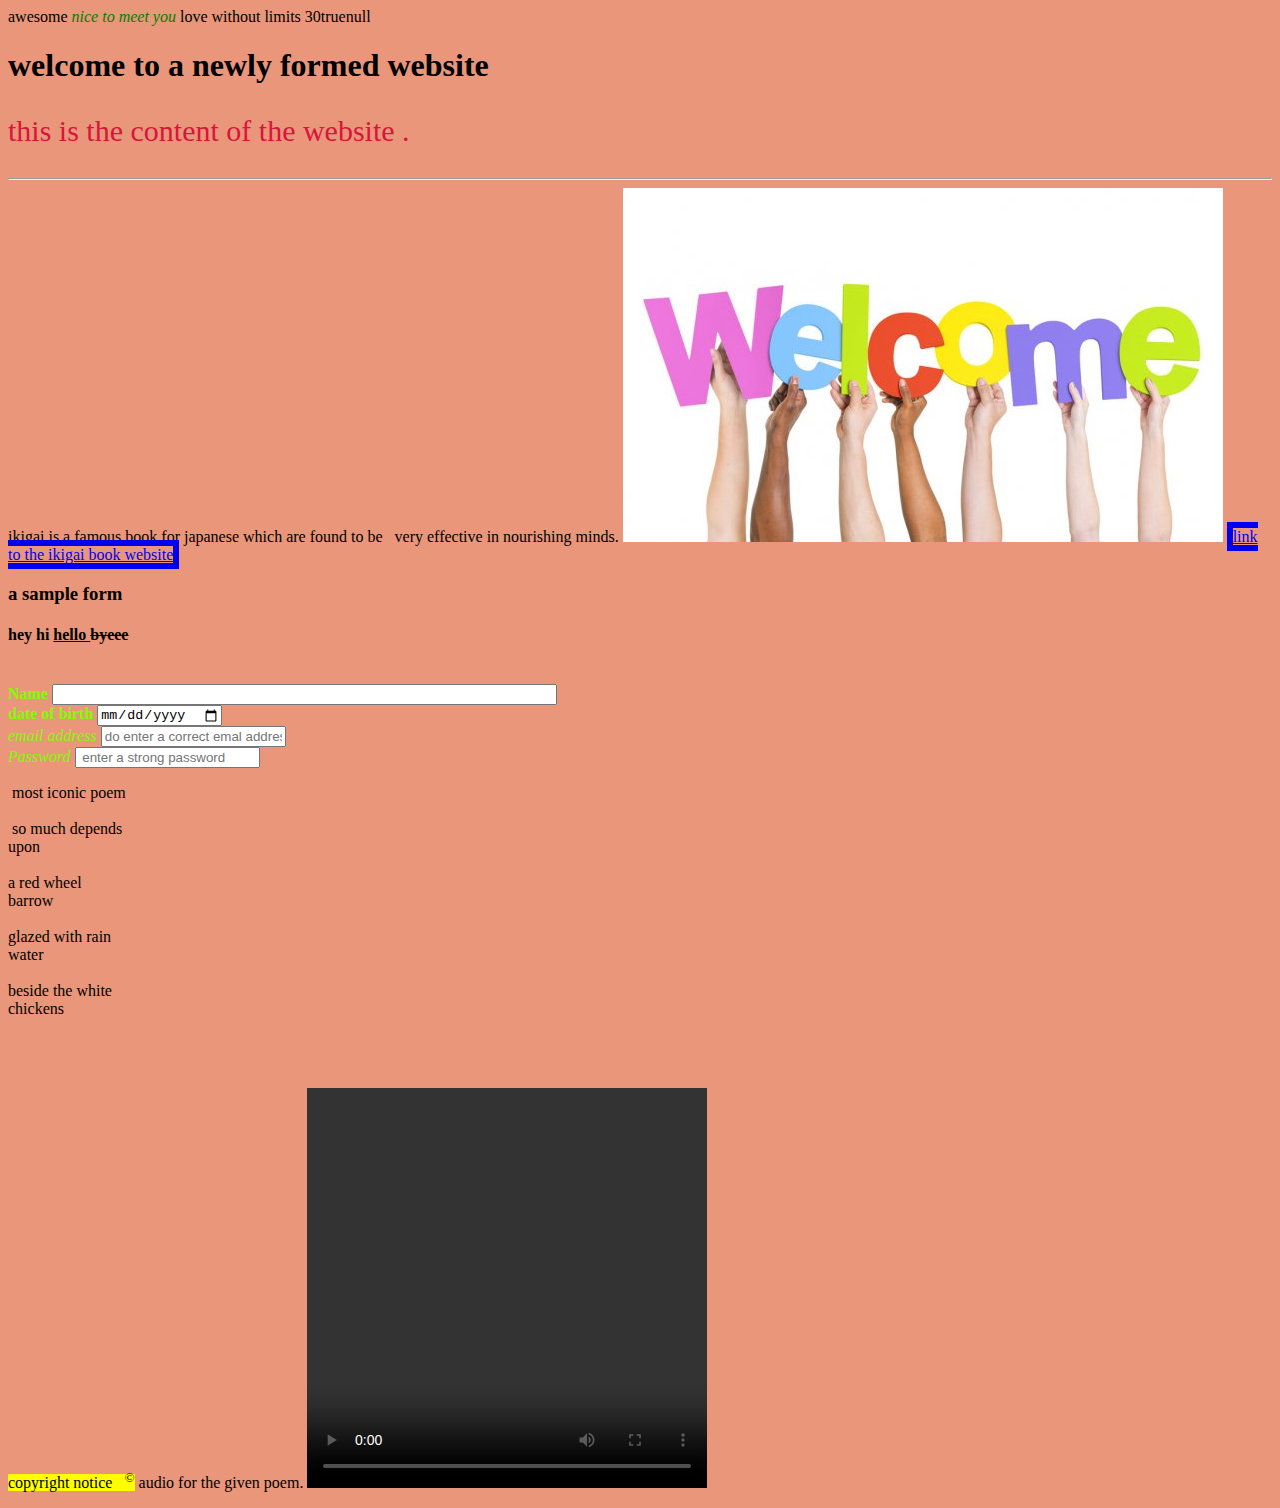
<file: projects web development/index.html>
<!DOCTYPE html>
<html lang="en">
<head>
    <meta charset="UTF-8">
    <meta http-equiv="X-UA-Compatible" content="IE=edge"><!-- it shows that it will also run for windows -->
    <meta name="viewport" content="width=device-width, initial-scale=1.0">
    <title>my first web page </title>
    <script src="javascript.js">

        
    </script>
</head>
<body style="background-color:darksalmon">
    <h1 title=" hello ">welcome to a newly formed website </h1>
    <p title = " path to success "style = "color:crimson ; font-size:30px"><!-- this is a\inline css and style attributes can be used with any element of html-->
        this is the content of the website .<br>
        <hr>
        ikigai is a famous book for japanese which are found to be &nbsp; very effective in nourishing minds.
        <img src="depositphotos_52453715-stock-photo-hands-holding-word-welcome.jpg" alt=" image "><!-- alt tag will only show when the image doesn't occur due to sme reasons-->
        
    <a style="border:6px solid " href =" https://www.shutterstock.com/search/ikigai" target="top" download=""> link to the ikigai book website </a><!-- text between an " a" tag will show the name to the user-->
    <!-- target will be used when we want the given link  to open in a new website -->
    <!-- break tags are used without p tags -->
    <!--_parent,_blank,_self(by default),framename --these all are target attributes -->
    </p>
     <h3> a sample form</h3>
     <h4>hey hi   <ins>hello </ins><del> byeee</del> </h4>
     <br>
<label style="color:chartreuse" for =" " > <b>Name</b> </label>
    <input style="color:hsl(hue, saturation, lightness)" type =" text" size="60">
    <br>
    <label style="color:chartreuse" for =" "> <strong>date of birth </strong>  </label>
    <input style="color:hsl(hue, saturation, lightness)" type ="date">
    <br>
    <label style="color:chartreuse "><em>email address</em></label>
    <input style="color:hsl(hue, saturation, lightness)" type ="email" placeholder="do enter a correct emal address" required>
    <br>
    <label style="color:chartreuse" for=" "><i>Password</i></label>
    <input style="color:hsl(hue, saturation, lightness)" type="password" placeholder=" enter a strong password" required >

    <!--form></form-->
   
    <!-- html entities-->
    <pre style =" font-family: Georgia, 'Times New Roman', Times, serif;">
 most iconic poem 

 so much depends
upon

a red wheel
barrow

glazed with rain
water

beside the white
chickens


    </pre>
  <p> <mark>copyright notice  &nbsp <sup>&#169</sup></mark>
    audio for the given poem.
   <video width="400 " height=" 400" controls>
        <iframe width="727" height="409" src="https://youtu.be/MlorLu_pP5g"></iframe>
   </video>
 </p>  

</body>
</html>
</file>
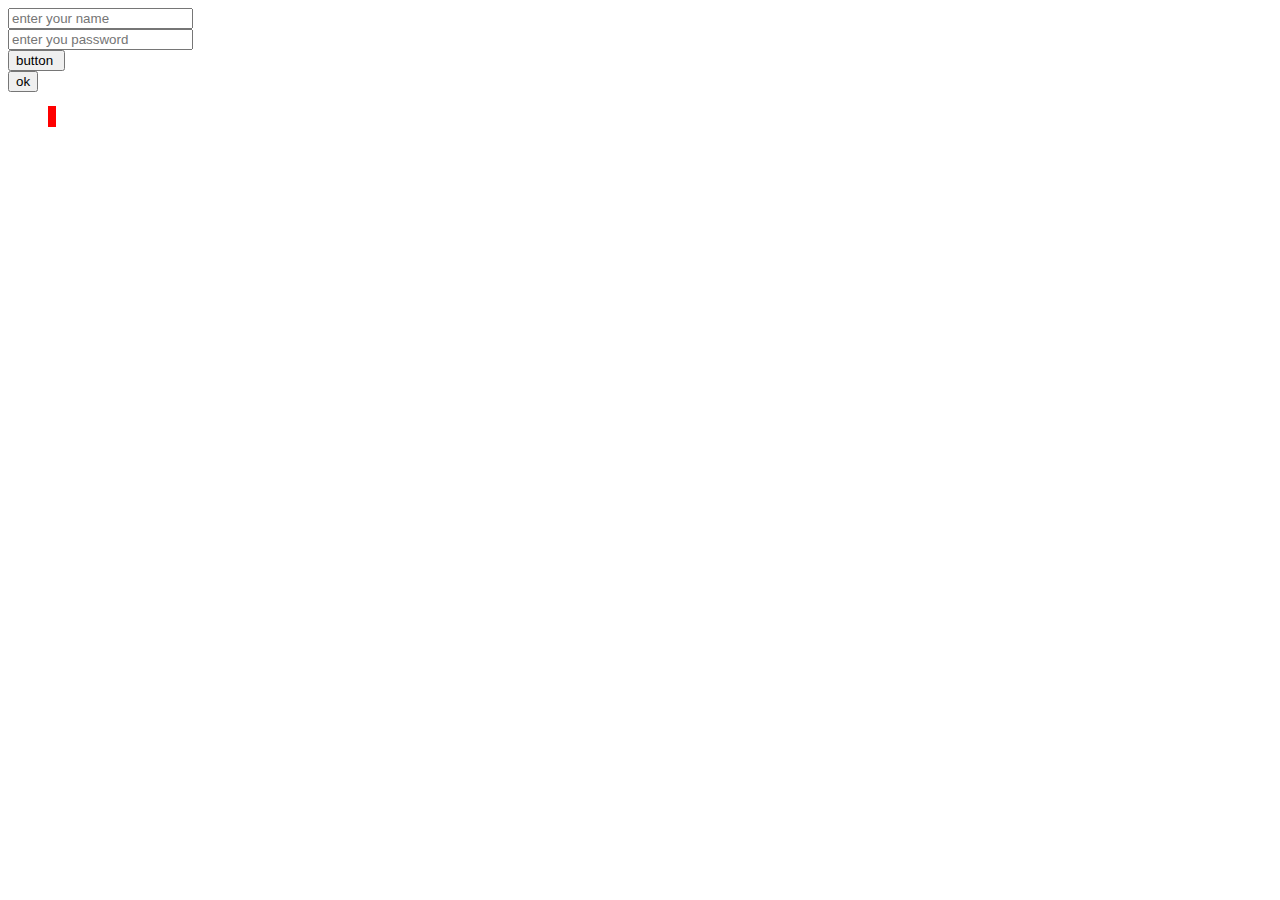
<file: projects web development/index1.html>
<!DOCTYPE html>
<html lang="en">
<head>
    <meta charset="UTF-8">
    <meta http-equiv="X-UA-Compatible" content="IE=edge">
    <meta name="viewport" content="width=device-width, initial-scale=1.0">
    <title>test web page</title>
</head>
<body>
    <form class ="form">
        <input type="text" placeholder="enter your name "><br>
        <input type=" password" placeholder="enter you password "><br>
        <input type="submit" value ="button "><br>
       <button>ok</button>
<!-- button element can be used with href attribute ,properties of hover -->
    </form>
    <ul>
<li> 
   <style>
       li {
   display : inline;
    border:2px solid red;
    padding:5px 10 px;
    font-size:medium;
    font-family: elephant;
    border-radius: 10 px;
       }

       </style>
    
    <a href=" " ></li>
<li>

</li>

    </ul>
</body>
</html>
</file>
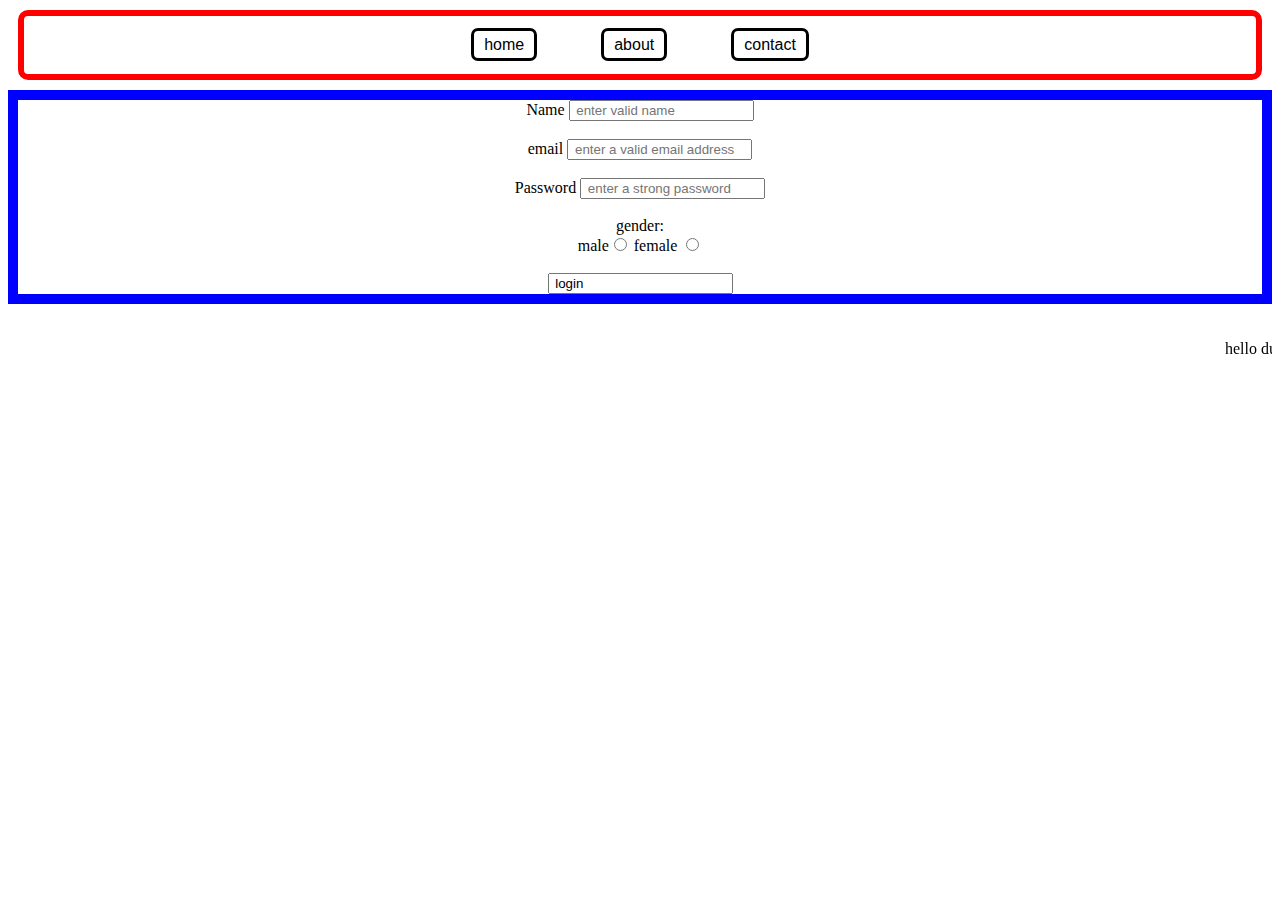
<file: projects web development/index2.html>
<!DOCTYPE html>
<html lang="en">

<head>
    <meta charset="UTF-8">
    <meta http-equiv="X-UA-Compatible" content="IE=edge">
    <meta name="viewport" content="width=device-width, initial-scale=1.0">
    <title>Document</title>
    <style>

        ul {
            border: 6px solid red;
            /*display:inline; this doesn't work on ul*/
            text-align: center;
            border-radius: 10px;
            margin: 10px;
            padding: 20px;

        }
        li {
            display: inline;
            border: 3px solid black;
            padding: 5px 10px ;
            margin:30px;
            margin-top: 20px;
            border-radius: 7px;
            font-family:'Lucida Sans', 'Lucida Sans Regular', 'Lucida Grande', 'Lucida Sans Unicode', Geneva, Verdana, sans-serif;
        }
        li:hover{
           text-decoration: goldenrod;
           background-color: aqua;
           color:blue;
         border: 10px solid aqua;
           
        }

        li ::shadow{
           text-shadow: goldenrod;
           background-color: aqua;
            
        }
       form .form_box{
          text-align: center;
            display: inline-flexbox;
            padding:6x 10px;
            border: 10px solid blue;
       }
    
    </style>  

</head>

<body style="border:20px purple;text-align: justify">

    <ul>
        <li>home</li>
        <li>about</li>
        <li>contact</li>
    </ul>

    <form >
        <div class="form_box">
        <label for="">Name </label> 
        <input type="text " placeholder=" enter valid name " id="f"><br><br>
        <label for=" ">email </label>
        <input type=" email " placeholder=" enter a valid email address "><br><br>
        <label for=" "> Password </label>
        <input type=" password " placeholder=" enter a strong password "><br><br>
        <label> gender: </label><br>
        male<input type="radio" name=" Gender ">
        <!-- adding the particular  label in input type so that it will be selected only one -->
        female <input type="radio" name=" Gender ">
        <br>
        <br>
        <input type="submit " value=" login">
    </div>
    </form>
    <br>

    <br>

    <marquee> hello dude </marquee>
    <!-- <details>
        <summary>summary</summary>
    <p>
        this is the summary of the page 
    </p>
    </details>-->

</body>

</html>
</file>
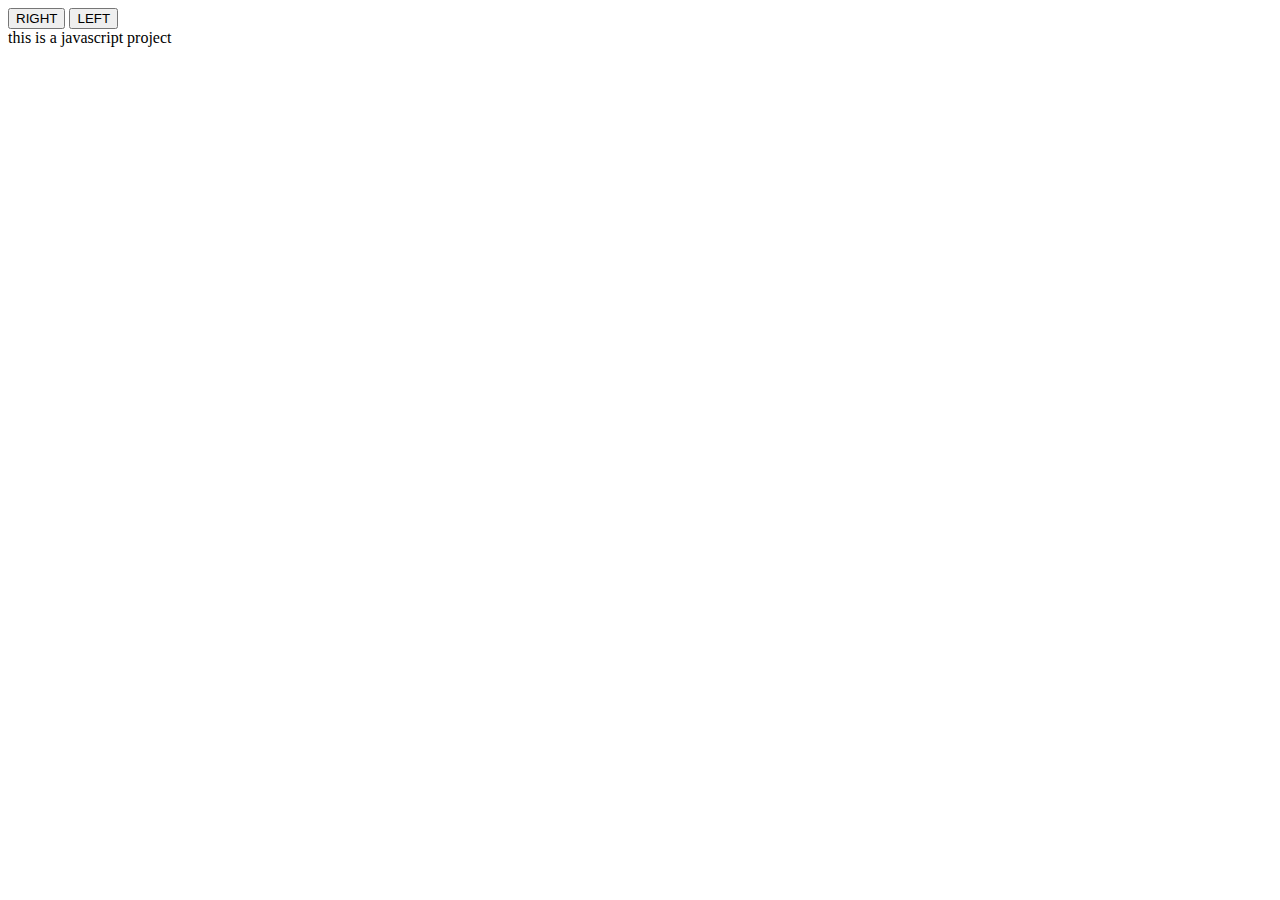
<file: projects web development/jspart.html>
<!DOCTYPE html>
<html lang="en">
<head>
    <meta charset="UTF-8">
    <meta http-equiv="X-UA-Compatible" content="IE=edge">
    <meta name="viewport" content="width=device-width, initial-scale=1.0">
    <title>Document</title>
    <script src="project1.js">

    </script>
    <style>
      div{
        display: inline-block;
      }
    </style>

</head>
<body>  <div id ="right" >
  <button type="button " onclick="Right()">RIGHT</button>
</div>
       <div id ="left" >

       
        <button type=" button "onclick="Left()">LEFT</button>
      </div>
              
<br>
<aside> this is a javascript project</aside>
</body>
</html>
</file>
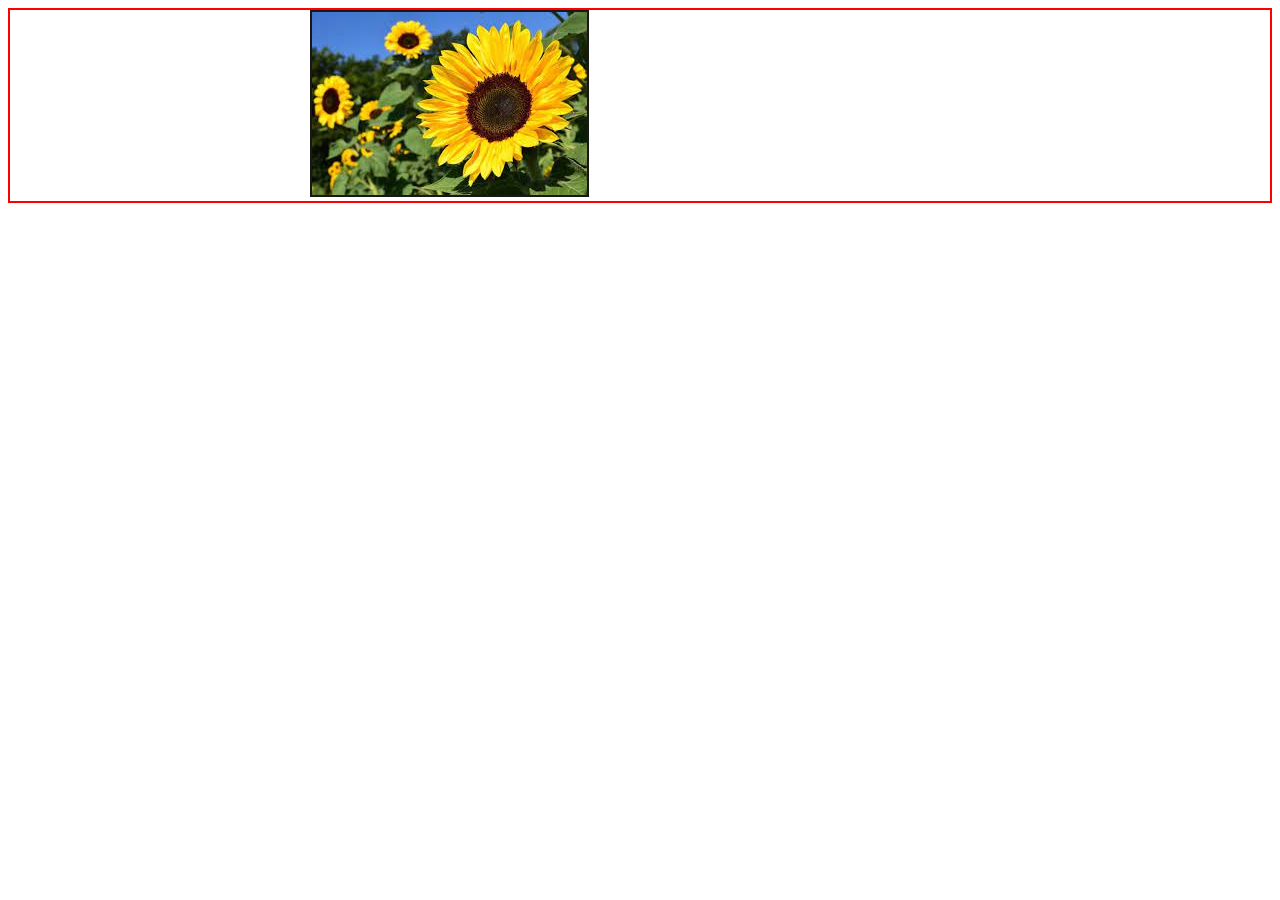
<file: projects web development/maintrial.html>
<!DOCTYPE html>
<html lang="en">
<head>
    <meta charset="UTF-8">
    <meta http-equiv="X-UA-Compatible" content="IE=edge">
    <meta name="viewport" content="width=device-width, initial-scale=1.0">
    <title>Document</title>
    <style>
        img{
            position: relative;
            left: 300px;
            border: 2px solid rgb(26, 23, 23);
        }
        div{
            border: 2px solid red;
            overflow: auto;
        }
    </style>
</head>
<body>
    <div class="maim">
        <img src="photo1.jpg">
    </div>
</body>
</html>
</file>
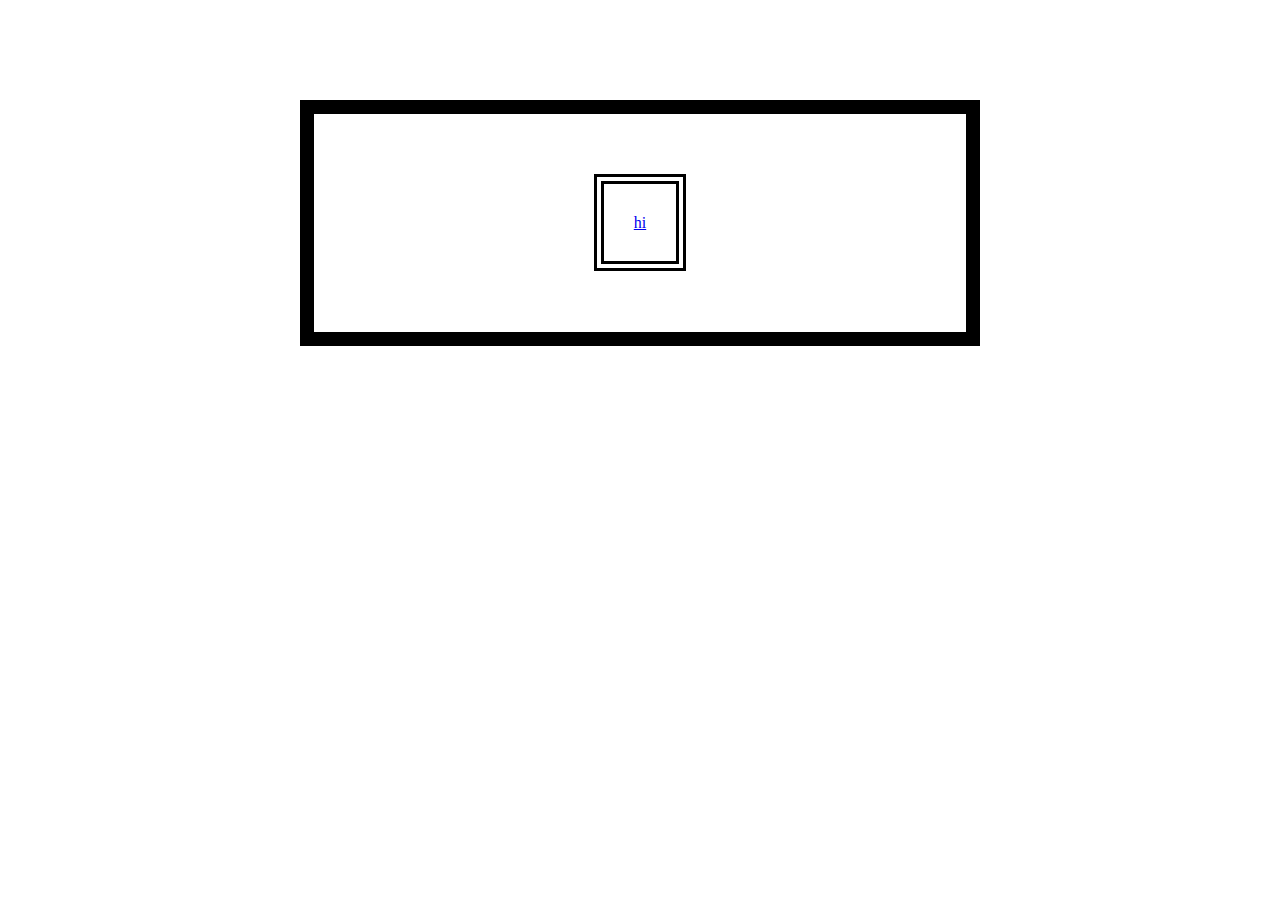
<file: projects web development/project.html>
<!DOCTYPE html>
<html lang="en">
<head>
    <meta charset="UTF-8">
    <meta http-equiv="X-UA-Compatible" content="IE=edge">
    <meta name="viewport" content="width=device-width, initial-scale=1.0">
    <title>Document</title>
    <style>
        body{
            border: 14px black solid;  /* workshop project coding of one part which is having link to next webpage*/
            text-align: center;
            margin-top: 100px;
            margin-left: 300px;
            margin-right:300px;
            margin-bottom: 10px;
            padding-top: 100px;
            padding-left: 30px;
            padding-bottom: 100px;
            padding-right: 30px;
            /* margin-inline: 40px;*/
        } 
        a{
            background-origin: padding-box;
            border:  10px  black double;
            text-align: justify;
            padding-left: 30px;
            padding-top: 30px;
            padding-right: 30px;
            padding-bottom: 30px;
            text-size-adjust: 10px;
            margin-top: 30px;
            margin-bottom: 30px;
            margin-left:30px ;
            margin-right: 30px;
        }
    </style>
</head>
<body></body>
    <nav>
        <a href =" project1.html" target="blank">hi </a>
    </nav>
</body>
</html>
</file>
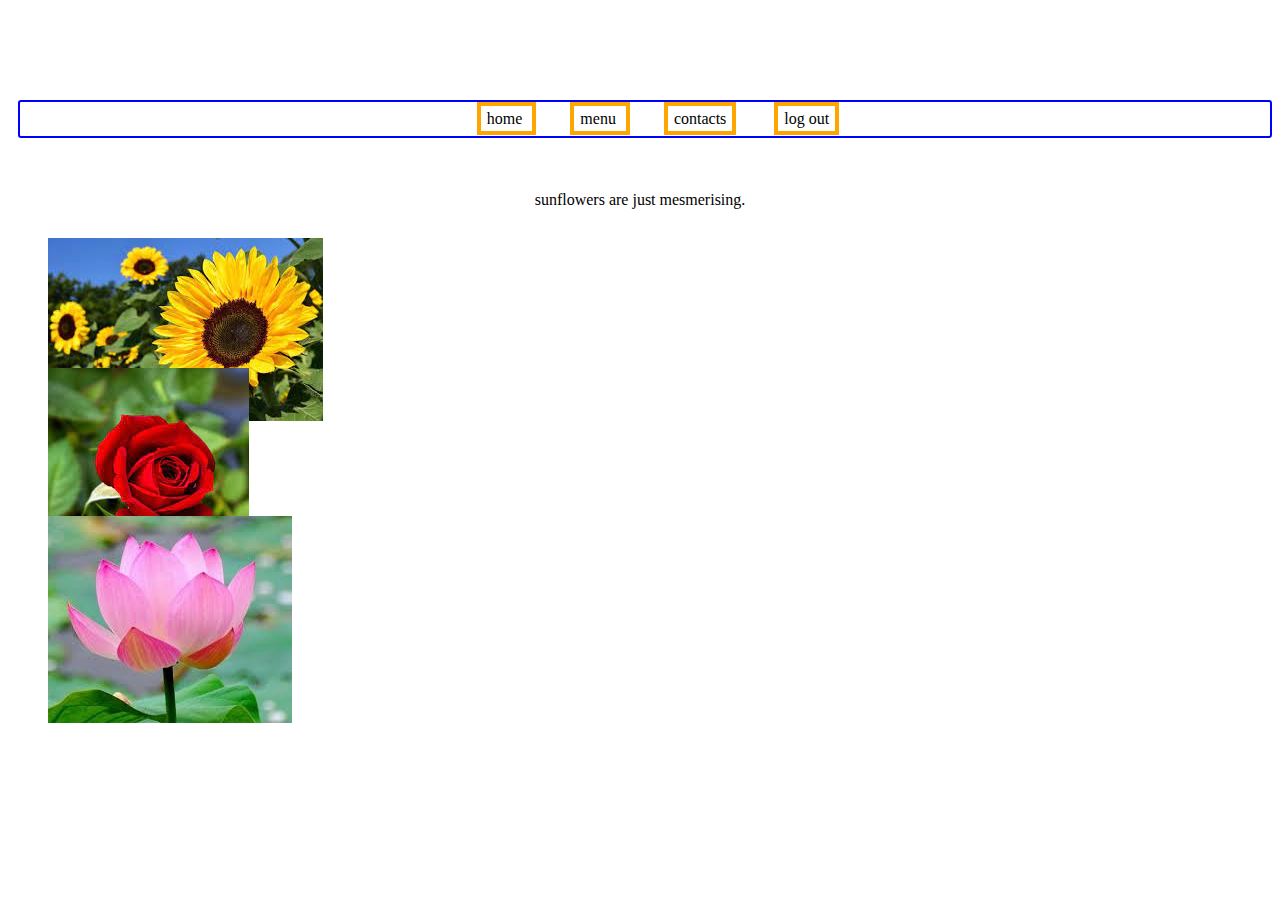
<file: projects web development/project1.html>
<!DOCTYPE html>
<html lang="en">

<head>
    <meta charset="UTF-8">
    <meta http-equiv="X-UA-Compatible" content="IE=edge">
    <meta name="viewport" content="width=device-width, initial-scale=1.0">
    <title>Document</title>
    <style>
        ul {
            text-align: center;
            border: 2px blue solid;
            border-radius: 3px;
            margin-top: 100px;
            position:sticky;
            align-content: center;
            margin-left: 10px;
            align-self: center;
            padding-top: 8px;
            padding-bottom: 8px;
        }

        li { 

            border: 4px  solid orange ;
            display: inline;
            /*border-radius:3px ;*/
           
            padding: 4px 6px;
            margin: 24px;
            margin-top: 4px;
            margin-left: 10px;  
        
        }
      /*  img{
       /* text-align: justify;
        align-self: center;
        align-items: center;
        justify-content: center;
        }
        */
        p{
            text-align:center;
            clear:both;
            border:3px black thin;
            
            padding: 3px 7px;
        }
        #i1{margin-top: 10px;
            position: fixed;
            float:left;
            display: flex;
        }
        #i2{margin-top: 10px;
            position: fixed;
            float:left;
            display: flex;
        }
        #i3{margin-top: 10px;
         position: fixed;
         float:left;
         display:flex;
        }
    </style>
</head>

<body>

    <ul>
        <!-- a nav element requires link and must have a link it will not work without links -->
        <li>home </li>
        <li>menu </li>
        <li>contacts</li>
        <li> log out</li>

    </ul>
    <br>
    
    <p> 
         sunflowers are just mesmerising.
         <figure>
            <img src="photo1.jpg" alt=" photo1"  id="i1"><br>
            <figcaption> FIG.1</figcaption>

         </figure>
        
    </p>
    <br>
<p>
    <figure>
        <img src="photo2.jpg" alt=" photo2" id="i2"><br>
        roses are the essence of nature.
        <figcaption> FIG.2</figcaption>

    </figure>
    
</p>
<br>
   <p>
       <figure>
        <img src="photo3.jpg" alt=" photo3" id="i3"><br>
        lotus is our national flower.
        <figcaption> FIG.3</figcaption>
       </figure>
  
   </p> 
    


</body>

</html>
</file>
